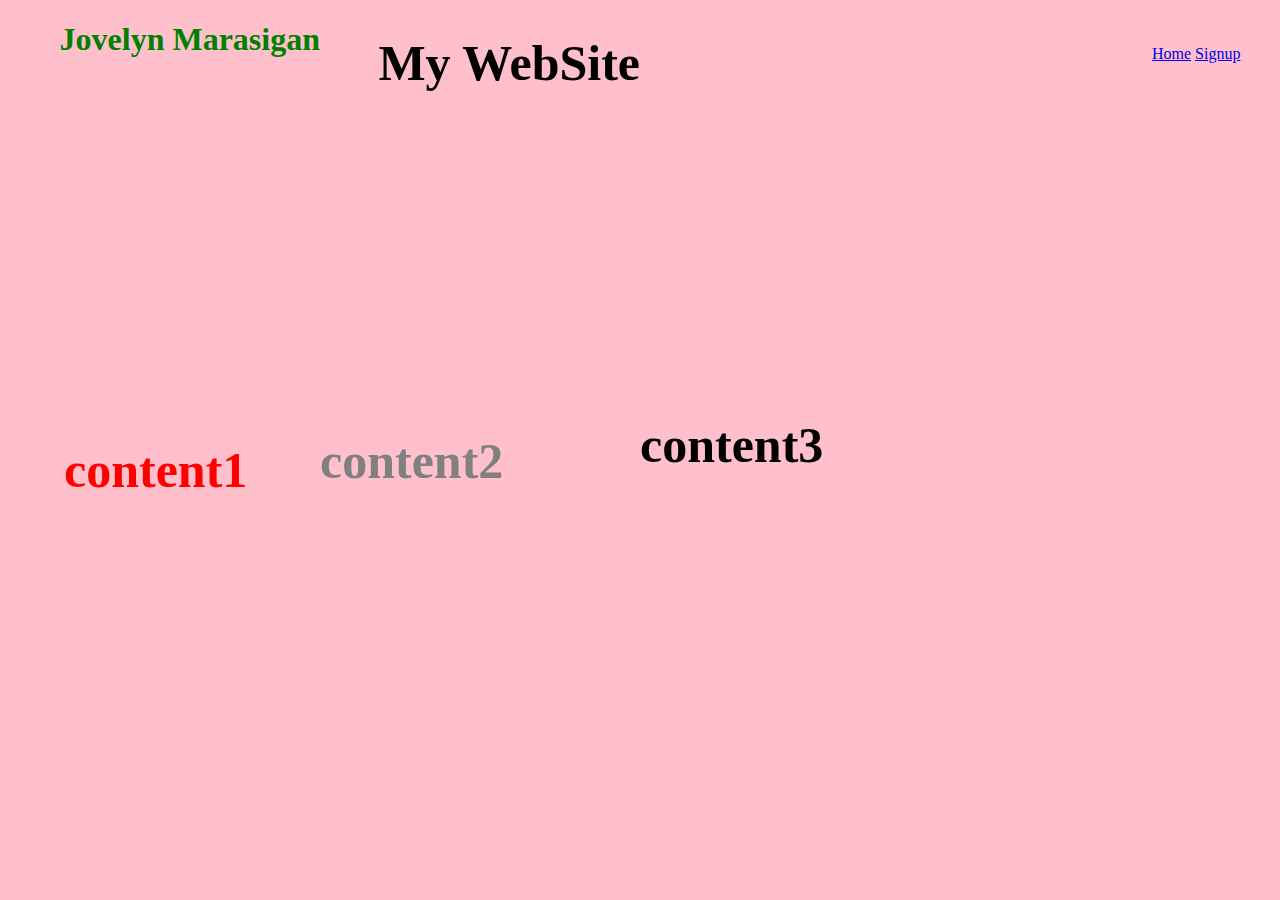
<file: index.html>
<!DOCTYPE html>
<html>
<head>
<title>Final Exam Web</title>
</head>
<link rel="stylesheet" type="text/css"href="navv.css">

<body>

<div class ="header">
<h1>Jovelyn Marasigan</h1>
</div>
<div class="nav">
<a href="index.html">Home</a>
<a href="SIGNUP.html">Signup</a>
</div>

<div class="content">
<h1>My WebSite</h1>
<h2>content1</h2>
<h3>content2</h3>
<h4>content3</h4>
</div>

</body>
</html>
</file>
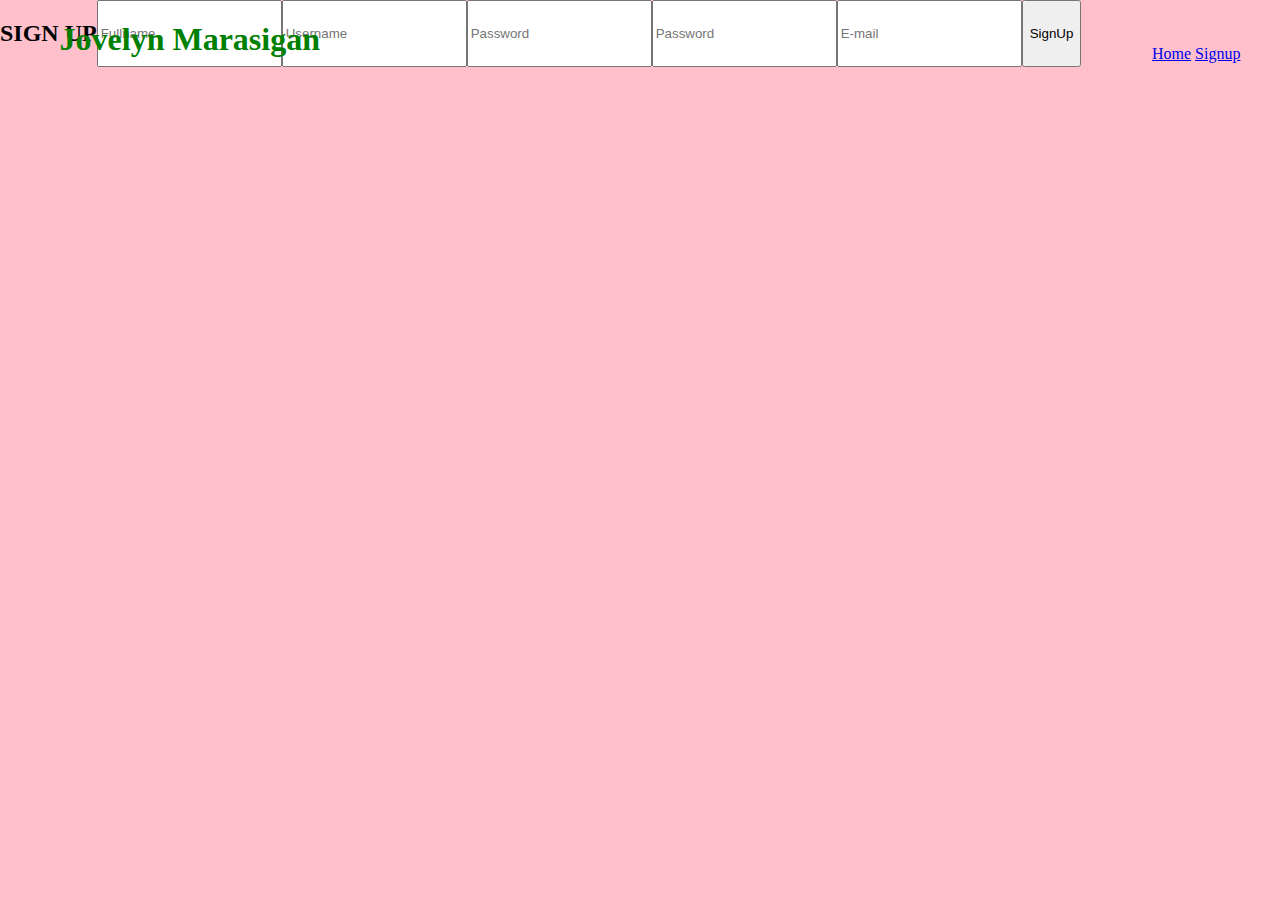
<file: SIGNUP.html>
<!DOCTYPE html>
<html lang="en">
<head>
  <link rel="stylesheet" type="text/css" href="SIGNUP.css">
<link rel="stylesheet" type="text/css"href="navv.css">

  <title>SignUp</title>
</head>

<body>

<div class ="header">
<h1>Jovelyn Marasigan</h1>
</div>
<div class="nav">
<a href="index.html">Home</a>
<a href="SIGNUP.html">Signup</a>
</div
    <form class="form">
	<h2> SIGN UP </h2>
      <input type="text" placeholder="Fullname" class="Fullname" required />
      <input type="text" placeholder="Username" class="Username" required />
      <input type="text" placeholder="Password" class="Password" required />
     <input type="text" placeholder="Password" class="Re- type Password" required />
      <input type="text" placeholder="E-mail" class="E-mail" required />
	  
      <input type="button" value="SignUp" class="button" />
    </form>
  </div>
</div>



</body>
</html>
</file>
<file: navv.css>
body {
margin: 0px;
padding: 0px;
background-color: pink;
}

.header {
color: green;
position: absolute;
right: 75%;
top: 0%;
}

.nav{
position: absolute;
left: 90%;
top: 5%
}

.content h1 { 
position: absolute;
color: black;
font-size: 50px;
right: 50%;
}

.content h2 {
position: absolute;
color: red;
bottom: 40%;
font-size: 50px;
left: 5%;
}

.content h3 {
position: absolute;
color: gray;
bottom: 40%;
font-size: 50px;
left: 25%;
}

.content h4 {
position: absolute;
color: black;
font-size: 50px;
left: 50%;
bottom: 40%;
}
</file>
<file: SIGNUP.css>
body{
margin: 0px;
padding: 0px;
display: flex;
}

.signup{
position: absolute;
bottom: 40%;
font-size: 30px;
right: 30%;
border: solid;
}
</file>
